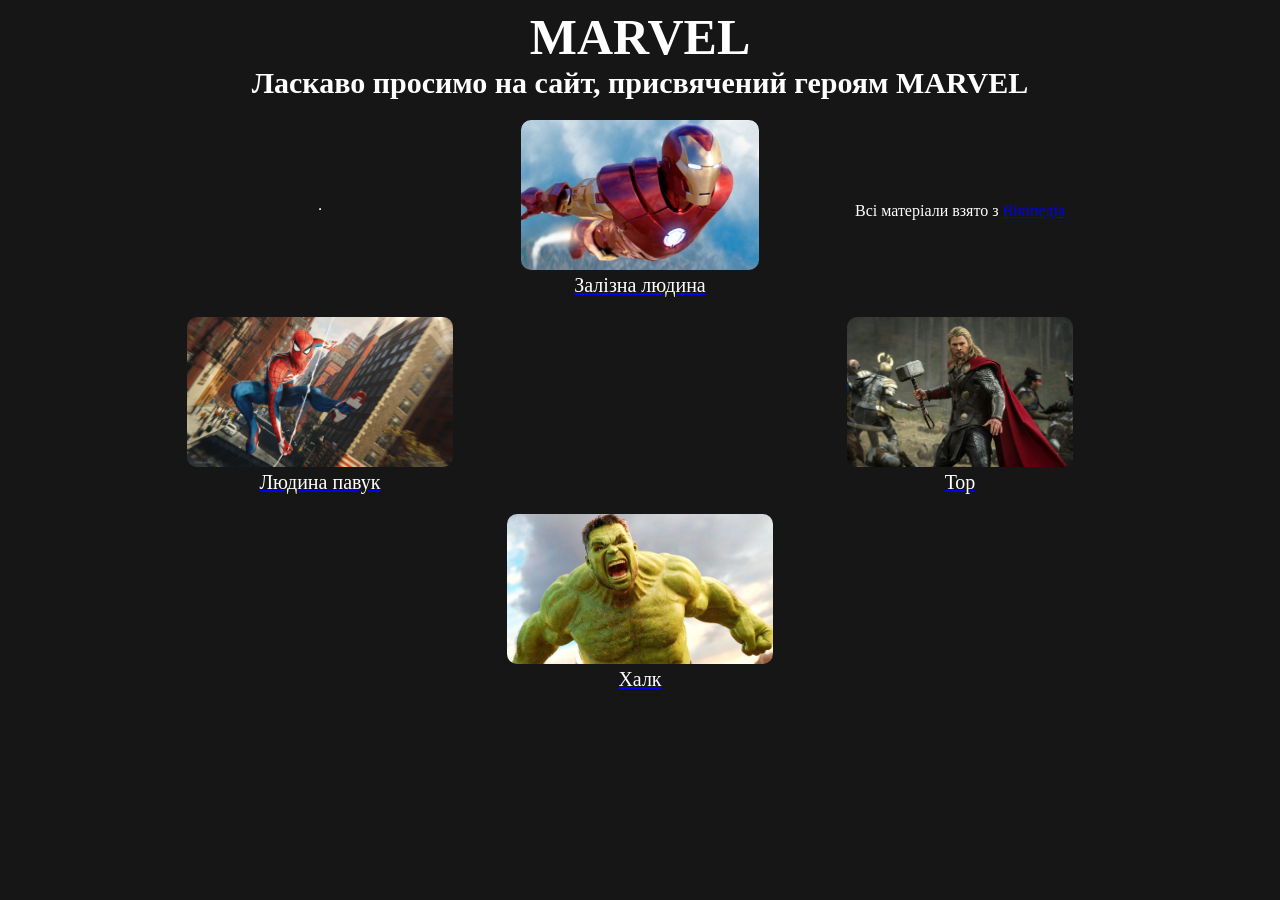
<file: index.html>
<!DOCTYPE html>
<html>
    <head>
        <meta charset="UTF-8">   
        <title>Мій перший сайт</title>
        <link rel="stylesheet" href="style.css">  
    </head>

    <body>
       <h1>MARVEL</h1>
       <h2>Ласкаво просимо на сайт, присвячений героям MARVEL </h2>
       <div class="hero-grid">


                <div class="hero-card hero-center top">
                         <a href="zaz.lud.html">
                                <img class="img-hero" src="img/zal.jpg" height="150px">
                                <p class="name-hero">Залізна людина</p>
                        </a>
                </div>
                       
              <div class="hero-card left">
                               <a href="spider.html">
                                <img class="img-hero" src="img/spid.jpg" height="150px">
                                <p class="name-hero">Людина павук</p>
                                </a>
                </div>
                       <div class="hero-card right">
                                 <a href="tor.html">
                                <img class="img-hero" src="img/tor.jpg" height="150px">
                                <p class="name-hero">Тор</p>
                                </a>
                        </div>       
                        <div class="hero-card hero-center bottom">
                                <a href="halk – копія.html">
                                <img class="img-hero" src="img/halk.jpg" height="150px">
                                <p class="name-hero">Халк</p>
                                </a>
                        </div>
                         
       <hr>
       <p id="footer">Всі матеріали взято з <a href="https://uk.wikipedia.org/wiki/%D0%9A%D1%96%D0%BD%D0%BE%D0%B2%D1%81%D0%B5%D1%81%D0%B2%D1%96%D1%82_Marvel">Вікіпедіа</a></p>
       
    </body>

</html>
</file>
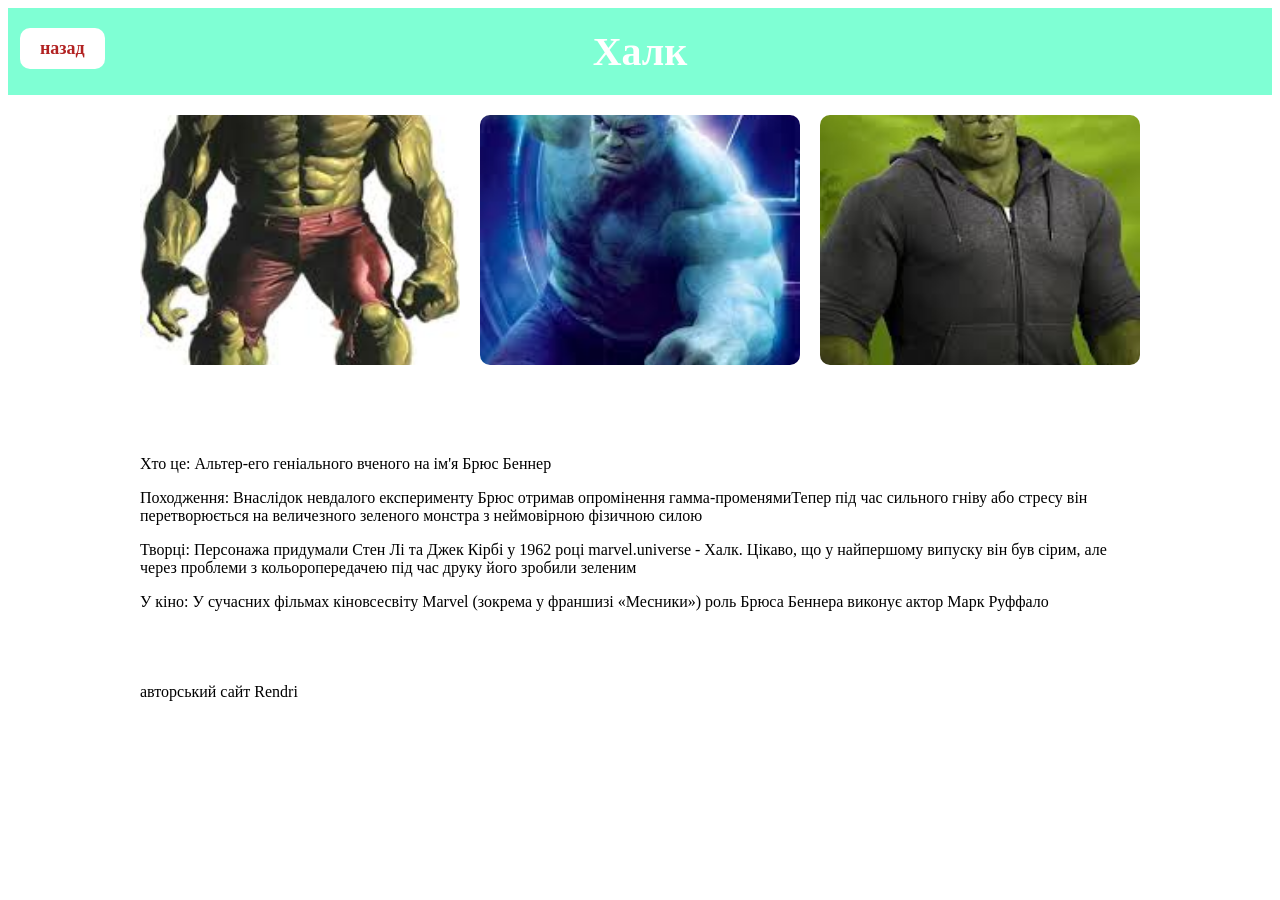
<file: halk – копія.html>
<!DOCTYPE html>
<html>
    <head>
        <meta charset="UTF-8">   
        <title>залізна людина</title>
        <link rel="stylesheet" href="style.css">
    </head>

    <body class="stor-body">
       <header>
                <div class="container">
                         <a href="index.html" class="back-btn">назад</a>
                        <h1>Халк</h1>

                </div>
       </header>
       <section class="images">
                <div class="container flex">
                        <div class="img-box">
                                <img src="img/Без названия.jpg">
                        </div>
                        <div class="img-box">
                                <img src="img/Без названия (1).jpg">
                        </div>
                         <div class="img-box">
                                <img src="img/Без названия (2).jpg">
                        </div>

                 </div>
                        </div>
                </div>

       </section>
       <section class="content">
                <div class="container">
                        <h2>Халк</h2>
                        <p>Хто це: Альтер-его геніального вченого на ім'я Брюс Беннер</p>
                        <p>Походження: Внаслідок невдалого експерименту Брюс отримав опромінення гамма-променямиТепер під час сильного гніву або стресу він перетворюється на величезного зеленого монстра з неймовірною фізичною силою</p>
                        <p>Творці: Персонажа придумали Стен Лі та Джек Кірбі у 1962 році marvel.universe - Халк. Цікаво, що у найпершому випуску він був сірим, але через проблеми з кольоропередачею під час друку його зробили зеленим </p>
                        <p>У кіно: У сучасних фільмах кіновсесвіту Marvel (зокрема у франшизі «Месники») роль Брюса Беннера виконує актор Марк Руффало</p>

                </div>





       </section>
       <footer>
                <div class="container">
                        <p>авторський сайт Rendri</p>
                </div>
       </footer>
    </body>

</html>
</file>
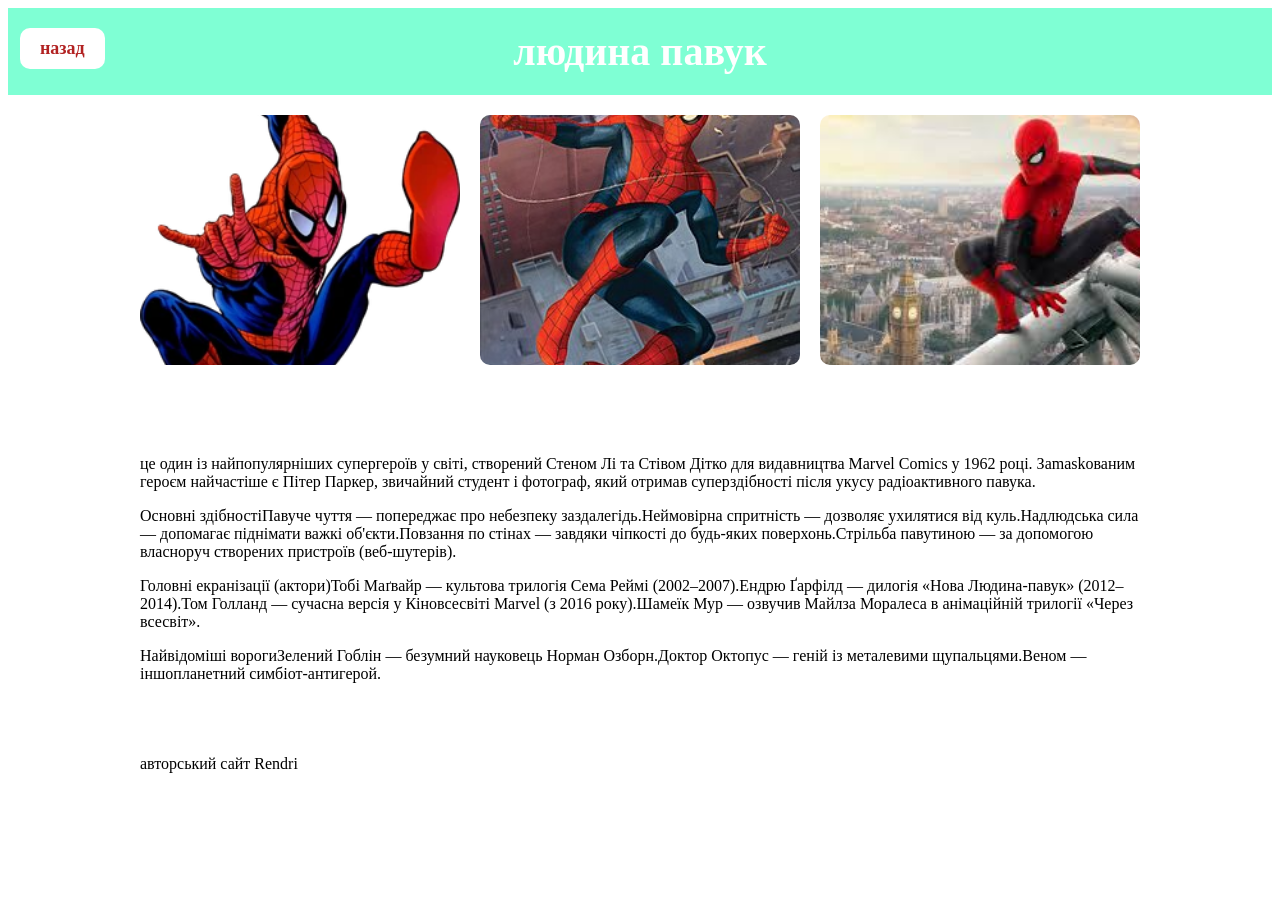
<file: spider.html>
<!DOCTYPE html>
<html>
    <head>
        <meta charset="UTF-8">   
        <title>людина павук</title>
        <link rel="stylesheet" href="style.css">
    </head>

    <body class="stor-body">
       <header>
                <div class="container">
                         <a href="index.html" class="back-btn">назад</a>
                        <h1> людина павук</h1>

                </div>
       </header>
       <section class="images">
                <div class="container flex">
                        <div class="img-box">
                                <img src="5045949-5442645955-latest.webp">
                        </div>
                        <div class="img-box">
                                <img src="Spider-Man_Marvel.jpg">
                        </div>
                         <div class="img-box">
                                <img src="images (1).jpg">
                        </div>

                 </div>
                        </div>
                </div>

       </section>
       <section class="content">
                <div class="container">
                        <h2>людина павук</h2>
                        <p>це один із найпопулярніших супергероїв у світі, створений Стеном Лі та Стівом Дітко для видавництва Marvel Comics у 1962 році. Заmaskованим героєм найчастіше є Пітер Паркер, звичайний студент і фотограф, який отримав суперздібності після укусу радіоактивного павука.</p>
                        <p>Основні здібностіПавуче чуття — попереджає про небезпеку заздалегідь.Неймовірна спритність — дозволяє ухилятися від куль.Надлюдська сила — допомагає піднімати важкі об'єкти.Повзання по стінах — завдяки чіпкості до будь-яких поверхонь.Стрільба павутиною — за допомогою власноруч створених пристроїв (веб-шутерів).</p>
                        <p>Головні екранізації (актори)Тобі Маґвайр — культова трилогія Сема Реймі (2002–2007).Ендрю Ґарфілд — дилогія «Нова Людина-павук» (2012–2014).Том Голланд — сучасна версія у Кіновсесвіті Marvel (з 2016 року).Шамеїк Мур — озвучив Майлза Моралеса в анімаційній трилогії «Через всесвіт».</p>
                        <p>Найвідоміші ворогиЗелений Гоблін — безумний науковець Норман Озборн.Доктор Октопус — геній із металевими щупальцями.Веном — іншопланетний симбіот-антигерой.</p>

                </div>





       </section>
       <footer>
                <div class="container">
                        <p>авторський сайт Rendri</p>
                </div>
       </footer>
    </body>

</html>
</file>
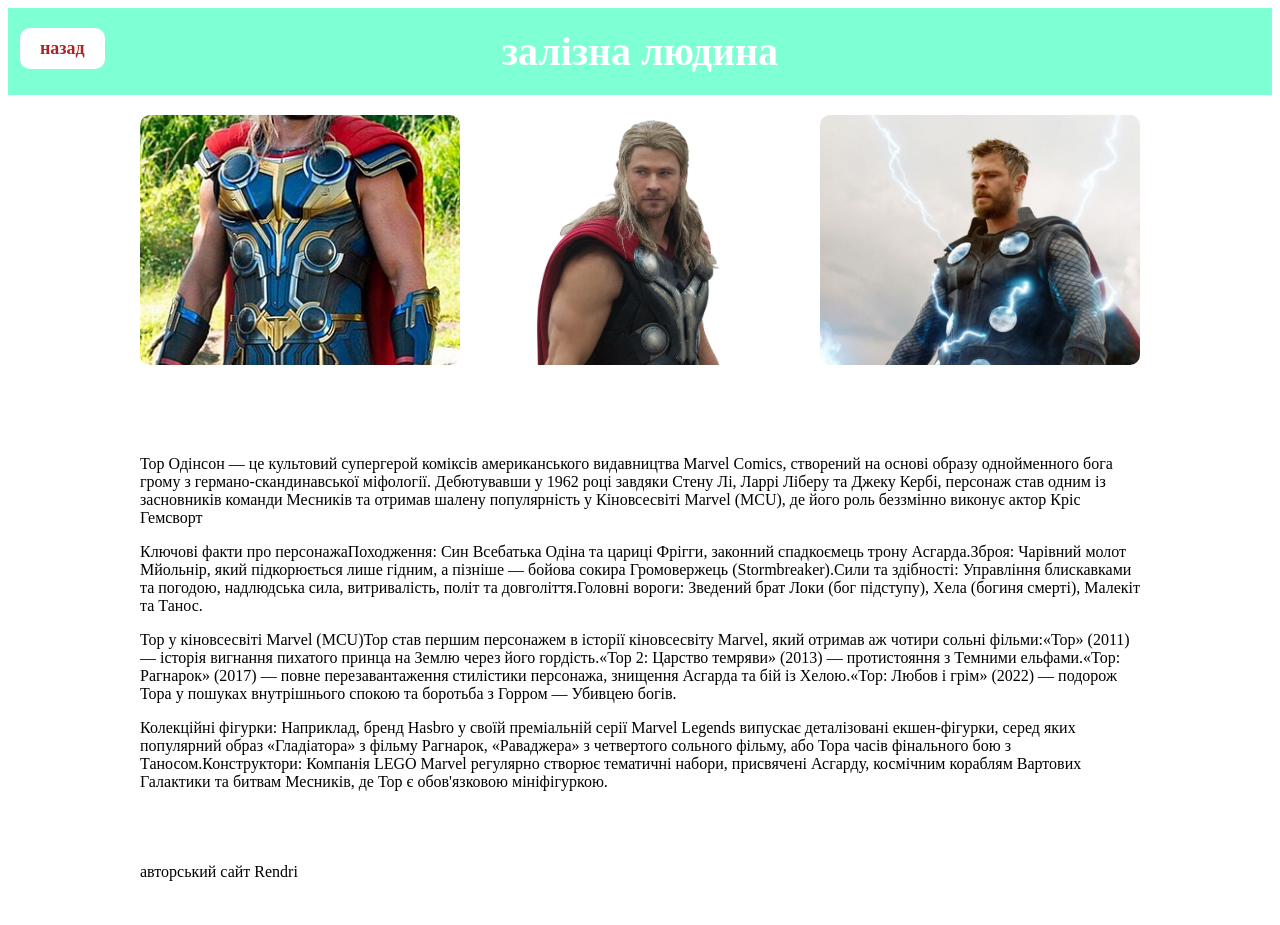
<file: tor.html>
<!DOCTYPE html>
<html>
    <head>
        <meta charset="UTF-8">   
        <title>залізна людина</title>
        <link rel="stylesheet" href="style.css">
    </head>

    <body class="stor-body">
       <header>
                <div class="container">
                         <a href="index.html" class="back-btn">назад</a>
                        <h1>залізна людина</h1>

                </div>
       </header>
       <section class="images">
                <div class="container flex">
                        <div class="img-box">
                                <img src="img/Chris_Hemsworth_as_Thor.jpg">
                        </div>
                        <div class="img-box">
                                <img src="img/004tho_ons_cut_mob_01_3.jpg">
                        </div>
                         <div class="img-box">
                                <img src="img/Avengers-4-Thor-Bild.jpg">
                        </div>

                 </div>
                        </div>
                </div>

       </section>
       <section class="content">
                <div class="container">
                        <h2>Тор</h2>
                        <p>Тор Одінсон — це культовий супергерой коміксів американського видавництва Marvel Comics, створений на основі образу однойменного бога грому з германо-скандинавської міфології. Дебютувавши у 1962 році завдяки Стену Лі, Ларрі Ліберу та Джеку Кербі, персонаж став одним із засновників команди Месників та отримав шалену популярність у Кіновсесвіті Marvel (MCU), де його роль беззмінно виконує актор Кріс Гемсворт</p>
                        <p>Ключові факти про персонажаПоходження: Син Всебатька Одіна та цариці Фрігги, законний спадкоємець трону Асгарда.Зброя: Чарівний молот Мйольнір, який підкорюється лише гідним, а пізніше — бойова сокира Громовержець (Stormbreaker).Сили та здібності: Управління блискавками та погодою, надлюдська сила, витривалість, політ та довголіття.Головні вороги: Зведений брат Локи (бог підступу), Хела (богиня смерті), Малекіт та Танос.</p>
                        <p>Тор у кіновсесвіті Marvel (MCU)Тор став першим персонажем в історії кіновсесвіту Marvel, який отримав аж чотири сольні фільми:«Тор» (2011) — історія вигнання пихатого принца на Землю через його гордість.«Тор 2: Царство темряви» (2013) — протистояння з Темними ельфами.«Тор: Рагнарок» (2017) — повне перезавантаження стилістики персонажа, знищення Асгарда та бій із Хелою.«Тор: Любов і грім» (2022) — подорож Тора у пошуках внутрішнього спокою та боротьба з Горром — Убивцею богів.</p>
                        <p>Колекційні фігурки: Наприклад, бренд Hasbro у своїй преміальній серії Marvel Legends випускає деталізовані екшен-фігурки, серед яких популярний образ «Гладіатора» з фільму Рагнарок, «Раваджера» з четвертого сольного фільму, або Тора часів фінального бою з Таносом.Конструктори: Компанія LEGO Marvel регулярно створює тематичні набори, присвячені Асгарду, космічним кораблям Вартових Галактики та битвам Месників, де Тор є обов'язковою мініфігуркою.</p>

                </div>





       </section>
       <footer>
                <div class="container">
                        <p>авторський сайт Rendri</p>
                </div>
       </footer>
    </body>

</html>
</file>
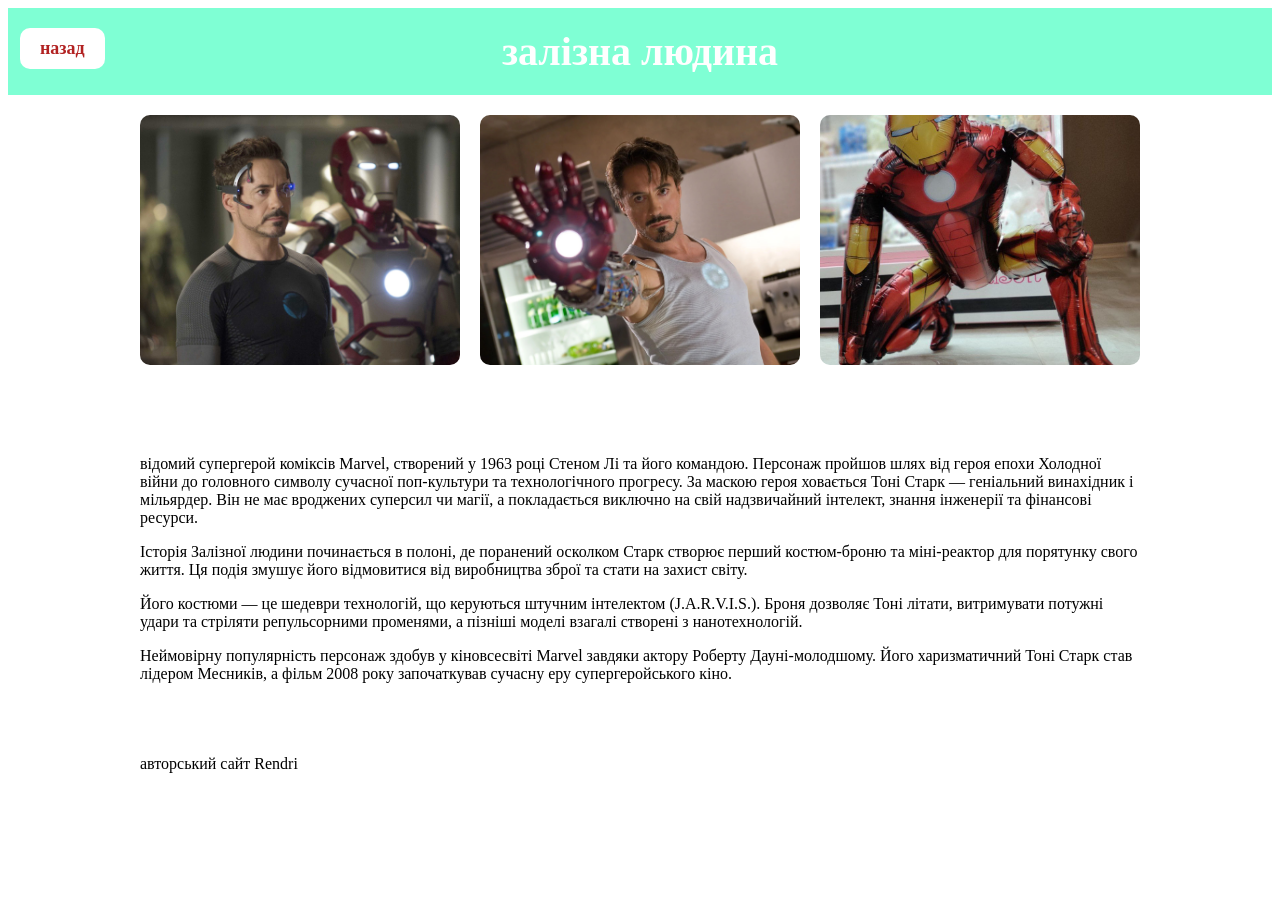
<file: zaz.lud.html>
<!DOCTYPE html>
<html>
    <head>
        <meta charset="UTF-8">   
        <title>залізна людина</title>
        <link rel="stylesheet" href="style.css">
    </head>

    <body class="stor-body">
       <header>
                <div class="container header-flex">
                        <a href="index.html" class="back-btn">назад</a>
                        <h1>залізна людина</h1>

                </div>
       </header>
       <section class="images">
                <div class="container flex">
                        <div class="img-box">
                                <img src="img/unnamed.jpg">
                        </div>
                        <div class="img-box">
                                <img src="img/1059564-iron-man-la-renaissance-d-un-heros-en-armure-debarque-sur-disney.jpg">
                        </div>
                         <div class="img-box">
                                <img src="img/photo_2022-03-22_19-25-30.jpg">
                        </div>

                 </div>
                        </div>
                </div>

       </section>
       <section class="content">
                <div class="container">
                        <h2>Залізна людина</h2>
                        <p>відомий супергерой коміксів Marvel, створений у 1963 році Стеном Лі та його командою. Персонаж пройшов шлях від героя епохи Холодної війни до головного символу сучасної поп-культури та технологічного прогресу.

За маскою героя ховається Тоні Старк — геніальний винахідник і мільярдер. Він не має вроджених суперсил чи магії, а покладається виключно на свій надзвичайний інтелект, знання інженерії та фінансові ресурси.</p>
                        <p>Історія Залізної людини починається в полоні, де поранений осколком Старк створює перший костюм-броню та міні-реактор для порятунку свого життя. Ця подія змушує його відмовитися від виробництва зброї та стати на захист світу.</p>
                        <p>Його костюми — це шедеври технологій, що керуються штучним інтелектом (J.A.R.V.I.S.). Броня дозволяє Тоні літати, витримувати потужні удари та стріляти репульсорними променями, а пізніші моделі взагалі створені з нанотехнологій.</p>
                        <p>Неймовірну популярність персонаж здобув у кіновсесвіті Marvel завдяки актору Роберту Дауні-молодшому. Його харизматичний Тоні Старк став лідером Месників, а фільм 2008 року започаткував сучасну еру супергеройського кіно.</p>

                </div>





       </section>
       <footer>
                <div class="container">
                        <p>авторський сайт Rendri</p>
                </div>
       </footer>
    </body>

</html>
</file>
<file: style.css>
body {
    background: #161616;
    font-size: #ffffff;
    }

h1 {
    font-size: 50px;
    color:#ffffff;
    text-align: center;
    margin: 0%;
}

h2 {
    font-size: 30px;
    color:#ffffff;
    text-align: center;
    margin: 0%;
    
}

.hero-grid{
    margin: 20px auto;
    display: grid;

    grid-template-columns: repeat(3,300px);
    grid-template-rows: repeat(3,auto);

    gap: 20px;
    justify-content: center;
    align-items: center;
}

.hero-card{
    text-align: center;
}

.top{
    grid-column:2;
    grid-row: 1;
}
.left{
    grid-column: 1;
    grid-row: 2;
}
.right{
    grid-column: 3;
    grid-row: 2;
}

.bottom{
    grid-column: 2;
    grid-row: 3;
}
.name-hero {
    font-size: 20px;
    color:#ffffff;
    text-align: center;
    margin: 0%;
}
.hero-table {
    margin: auto;
    margin-top: 20px;
    border-collapse: collapse;
}

#footer {
    margin-top: 20px;
    font-size: 14;
    color: #ffffff;
    text-align: center;
}
.img-hero:hover {
    transform: scale(1.1);
}
.img-hero {
    border-radius: 10px;
    transition: 0.3s;
}

a:hover {
    color: rgb(220, 69, 69);
}
.stor-body {
    background-color: #ffffff;
}
.container{
    max-width: 1000px;
    margin:auto;
    padding: 20px;
}
header {
    background-color: aquamarine;
    text-align: center;
}
header h1 {
    margin: 0;
    font-size: 40px;
}
.flex {
    display:flex;
    justify-content: space-between;
    gap: 20px;

}
.img-box {
    flex: 1;
    height:250px
}
.img-box img{
    width: 100%;
    height: 100%;
    border-radius:10px;
    object-fit:cover;
    
}

.back-btn {
    position: absolute;
    left: 20px;
    background-color: #ffffff;
    color: firebrick;
    padding: 10px 20px;
    border-radius: 10px;
    text-decoration: none;
    font-size: 18px;
    font-weight: bold;
    transition: 0.3s;
}

.back-btn:hover {
    background-color: #ffd000;
    color: #161616;
}
</file>
